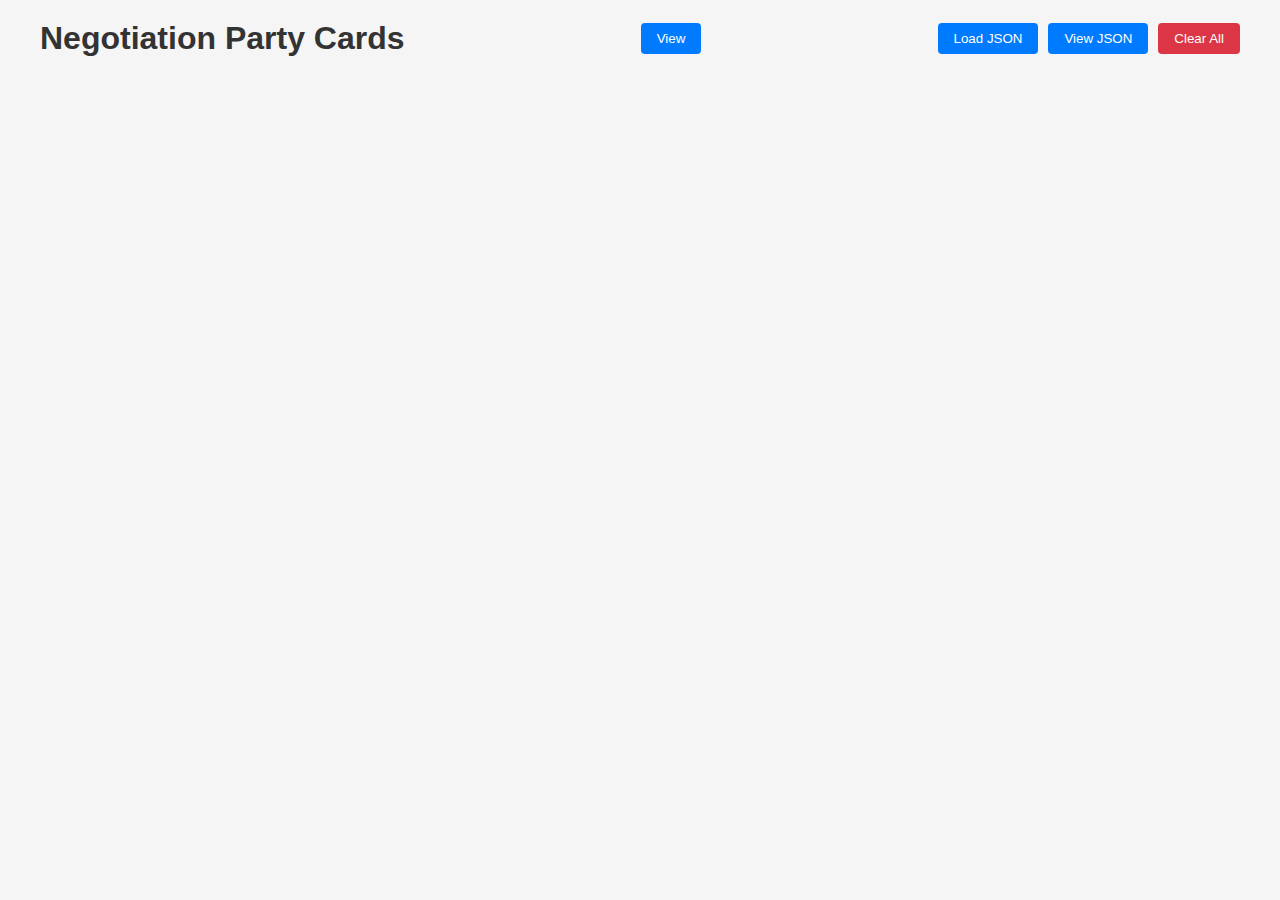
<file: index.html>
<!DOCTYPE html>
<html lang="en">
<head>
    <meta charset="UTF-8">
    <meta name="viewport" content="width=device-width, initial-scale=1.0">
    <title>Negotiation Cards</title>
    <link rel="stylesheet" href="style.css">
    <link rel="stylesheet" href="https://cdnjs.cloudflare.com/ajax/libs/font-awesome/6.0.0/css/all.min.css">
</head>
<body>
    <div class="container">
        <div class="header">
            <h1>Negotiation Party Cards</h1>
            <div class="tab-container">
                <button class="tab-button active" data-tab="view">View</button>
            </div>
            <div class="header-buttons">
                <input type="file" id="jsonFileInput" accept=".json" style="display: none">
                <button id="loadJson" type="button">Load JSON</button>
                <button id="viewJson" type="button">View JSON</button>
                <button id="clearAll" type="button" class="danger-btn">Clear All</button>
            </div>
        </div>
        <div id="viewTab" class="tab-content active">
            <div id="gridContainer" class="negotiation-grid"></div>
        </div>
        
        <!-- Templates for dynamic content -->
        <template id="strategyTemplate">
            <div class="strategy-section collapsible">
                <div class="section-header">
                    <h3>Strategy <i class="fas fa-chess"></i></h3>
                    <button class="toggle-btn"><i class="fas fa-chevron-down"></i></button>
                </div>
                <div class="section-content">
                    <div class="strategy-approach">
                        <h4>Overall Approach</h4>
                        <p class="approach-value"></p>
                    </div>
                    <div class="strategy-objectives">
                        <h4>Long-term Objectives</h4>
                        <ul class="objectives-list"></ul>
                    </div>
                    <div class="strategy-relationship">
                        <h4>Relationship Goals</h4>
                        <p class="relationship-outcome"></p>
                        <p class="future-interactions"></p>
                    </div>
                </div>
            </div>
        </template>

        <template id="tacticsTemplate">
            <div class="tactics-section collapsible">
                <div class="section-header">
                    <h3>Tactics <i class="fas fa-tasks"></i></h3>
                    <button class="toggle-btn"><i class="fas fa-chevron-down"></i></button>
                </div>
                <div class="section-content">
                    <div class="opening-approach">
                        <h4>Opening Approach</h4>
                        <p class="initial-offer"></p>
                        <p class="anchoring-strategy"></p>
                    </div>
                    <div class="concession-plan">
                        <h4>Concession Plan</h4>
                        <div class="sequence-list"></div>
                        <p class="pacing"></p>
                    </div>
                    <div class="persuasion-techniques">
                        <h4>Persuasion Techniques</h4>
                        <ul class="techniques-list"></ul>
                    </div>
                    <div class="information-gathering">
                        <h4>Information Gathering</h4>
                        <ul class="questions-list"></ul>
                        <ul class="observation-list"></ul>
                    </div>
                    <div class="deadlock-breakers">
                        <h4>Deadlock Breakers</h4>
                        <ul class="breakers-list"></ul>
                    </div>
                </div>
            </div>
        </template>
    </div>
    
    <div id="jsonModal" class="modal">
        <div class="modal-content">
            <div class="modal-header">
                <h2>Negotiation Data (JSON)</h2>
                <button id="closeModal">&times;</button>
            </div>
            <pre id="jsonDisplay"></pre>
        </div>
    </div>
    
    <script src="app.js"></script>
</body>
</html>
</file>
<file: style.css>
/* Base styles */
body {
    font-family: Arial, sans-serif;
    margin: 0;
    padding: 20px;
    background-color: #f5f5f5;
}

.container {
    max-width: 1200px;
    margin: 0 auto;
}

/* Header styles */
.header {
    display: flex;
    justify-content: space-between;
    align-items: center;
    margin-bottom: 20px;
    flex-wrap: wrap;
    gap: 10px;
}

.header h1 {
    margin: 0;
    color: #333;
}

.header-buttons {
    display: flex;
    gap: 10px;
}

button {
    padding: 8px 16px;
    border: none;
    border-radius: 4px;
    background-color: #007bff;
    color: white;
    cursor: pointer;
    transition: background-color 0.3s;
}

button:hover {
    background-color: #0056b3;
}

.danger-btn {
    background-color: #dc3545;
}

.danger-btn:hover {
    background-color: #c82333;
}

/* Grid layout */
.negotiation-grid {
    display: grid;
    grid-template-columns: repeat(auto-fit, minmax(250px, 1fr));
    gap: 20px;
    margin-top: 20px;
}

/* Topic styles */
.negotiation-topic {
    background-color: #343a40;
    color: white;
    padding: 15px;
    border-radius: 4px;
    font-size: 1.2em;
    font-weight: bold;
}

.negotiation-description {
    background-color: #f8f9fa;
    padding: 15px;
    border-radius: 4px;
    margin-bottom: 20px;
}

/* Card styles */
.negotiation-card {
    background-color: white;
    border-radius: 8px;
    padding: 20px;
    box-shadow: 0 2px 4px rgba(0, 0, 0, 0.1);
}

.party-name {
    font-size: 1.4em;
    font-weight: bold;
    color: #343a40;
    margin-bottom: 5px;
}

.party-role {
    color: #6c757d;
    margin-bottom: 20px;
}

/* Section styles */
.section-container {
    margin-bottom: 20px;
}

.section-title {
    font-weight: bold;
    color: #495057;
    margin-bottom: 10px;
    padding-bottom: 5px;
    border-bottom: 2px solid #e9ecef;
}

.section-list {
    list-style: none;
    padding: 0;
    margin: 0;
}

.section-item {
    margin-bottom: 8px;
    padding: 8px;
    background-color: #f8f9fa;
    border-radius: 4px;
}

/* Modal styles */
.modal {
    display: none;
    position: fixed;
    top: 0;
    left: 0;
    width: 100%;
    height: 100%;
    background-color: rgba(0, 0, 0, 0.5);
}

.modal-content {
    background-color: white;
    margin: 5% auto;
    padding: 20px;
    width: 80%;
    max-width: 800px;
    border-radius: 8px;
    max-height: 80vh;
    overflow-y: auto;
}

.modal-header {
    display: flex;
    justify-content: space-between;
    align-items: center;
    margin-bottom: 20px;
}

.modal-header h2 {
    margin: 0;
}

#closeModal {
    background: none;
    border: none;
    font-size: 1.5em;
    color: #6c757d;
    cursor: pointer;
}

#closeModal:hover {
    color: #343a40;
}

#jsonDisplay {
    white-space: pre-wrap;
    background-color: #f8f9fa;
    padding: 15px;
    border-radius: 4px;
    overflow-x: auto;
}

/* Success message styles */
.success-message {
    background-color: #28a745;
    color: white;
    padding: 10px 20px;
    border-radius: 4px;
    margin-bottom: 20px;
    animation: fadeOut 3s forwards;
}

@keyframes fadeOut {
    0% { opacity: 1; }
    70% { opacity: 1; }
    100% { opacity: 0; }
}

/* New styles for strategy and tactics sections */
.strategy-section,
.tactics-section {
    margin-top: 20px;
    border: 1px solid #e9ecef;
    border-radius: 4px;
    overflow: hidden;
}

.section-header {
    background-color: #f8f9fa;
    padding: 10px 15px;
    display: flex;
    justify-content: space-between;
    align-items: center;
    cursor: pointer;
}

.section-header h3 {
    margin: 0;
    color: #495057;
    display: flex;
    align-items: center;
    gap: 8px;
}

.section-header i {
    color: #6c757d;
}

.toggle-btn {
    background: none;
    border: none;
    color: #6c757d;
    padding: 0;
    font-size: 1em;
}

.toggle-btn:hover {
    background: none;
    color: #343a40;
}

.section-content {
    padding: 0 15px;
    max-height: 0;
    overflow: hidden;
    transition: max-height 0.3s ease-out;
}

/* Strategy specific styles */
.strategy-approach,
.strategy-objectives,
.strategy-relationship {
    margin: 15px 0;
}

.strategy-objectives ul,
.strategy-relationship ul {
    list-style: none;
    padding: 0;
}

/* Tactics specific styles */
.opening-approach,
.concession-plan,
.persuasion-techniques,
.information-gathering,
.deadlock-breakers {
    margin: 15px 0;
}

.concession-stage {
    background-color: #f8f9fa;
    padding: 10px;
    margin: 10px 0;
    border-radius: 4px;
}

.concession-stage h5 {
    margin: 0 0 10px 0;
    color: #495057;
}

.techniques-list,
.questions-list,
.observation-list,
.breakers-list {
    list-style: none;
    padding: 0;
}

.techniques-list li,
.breakers-list li {
    background-color: #f8f9fa;
    padding: 10px;
    margin: 5px 0;
    border-radius: 4px;
}

/* Responsive adjustments */
@media (max-width: 768px) {
    .header {
        flex-direction: column;
        align-items: stretch;
    }
    
    .header-buttons {
        flex-wrap: wrap;
    }
    
    .modal-content {
        width: 95%;
        margin: 10% auto;
    }
}
</file>
